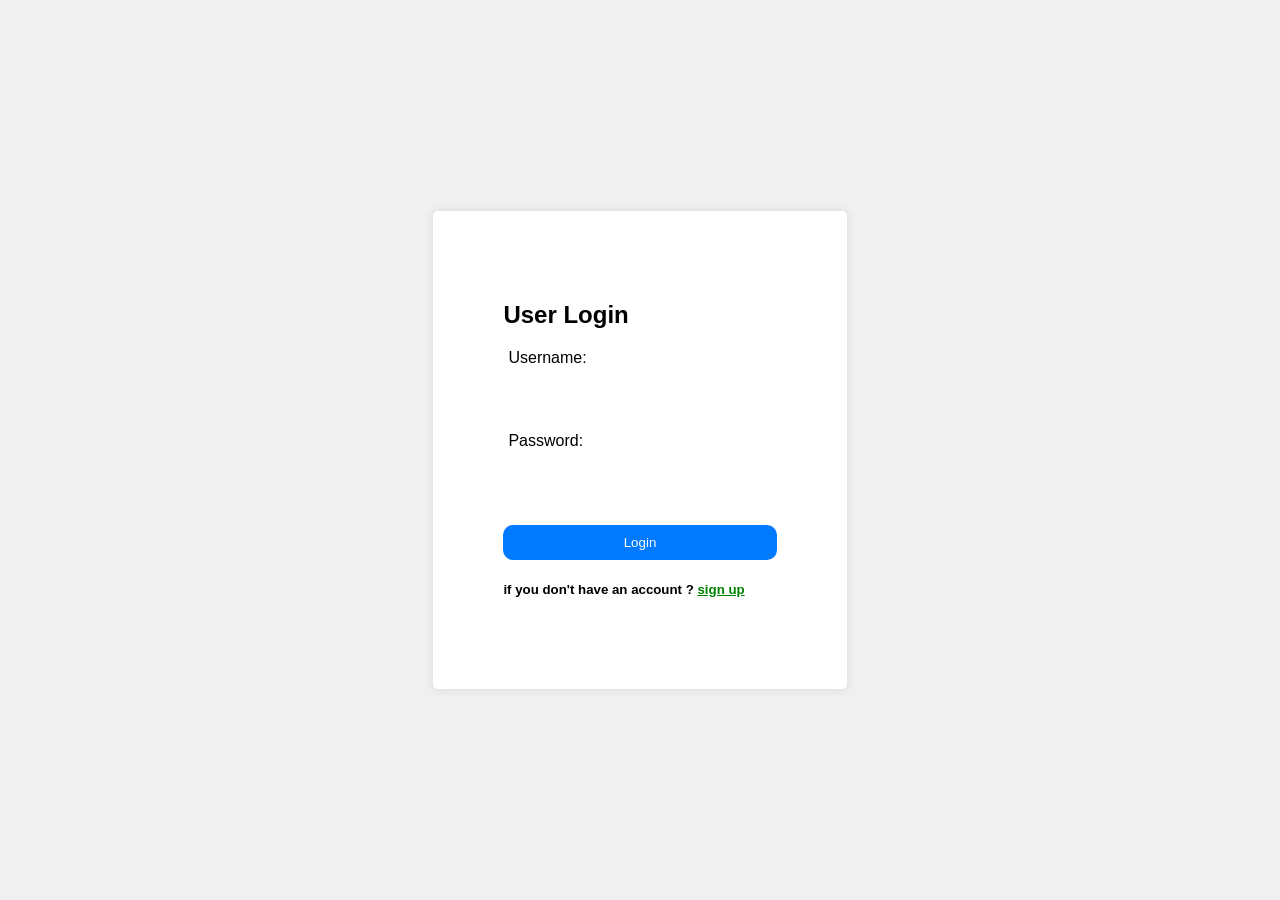
<file: index.html>
<!DOCTYPE html>
<html lang="en">
<head>
<meta charset="UTF-8">
<meta name="viewport" content="width=device-width, initial-scale=1.0">
<title>User Login</title>
<link rel="stylesheet" href="styles.css">
</head>
<body>
<div class="container">
    <form action="/" method="POST" class="form">
        <h2>User Login</h2>
        <div class="form-group">
            <label for="username">Username:</label><br>
            <input type="text" id="username" name="username" required>
        </div>
        <div class="form-group">
            <label for="password">Password:</label>
            <input type="password" id="password" name="password" required>
        </div>
        <button type="submit" class="btn btn-primary">Login</button>
    </form>
    <h5 class="down">if you don't have an account ? <a href="register.html">sign up</a></h5>
</div>

</body>
</html>
</file>
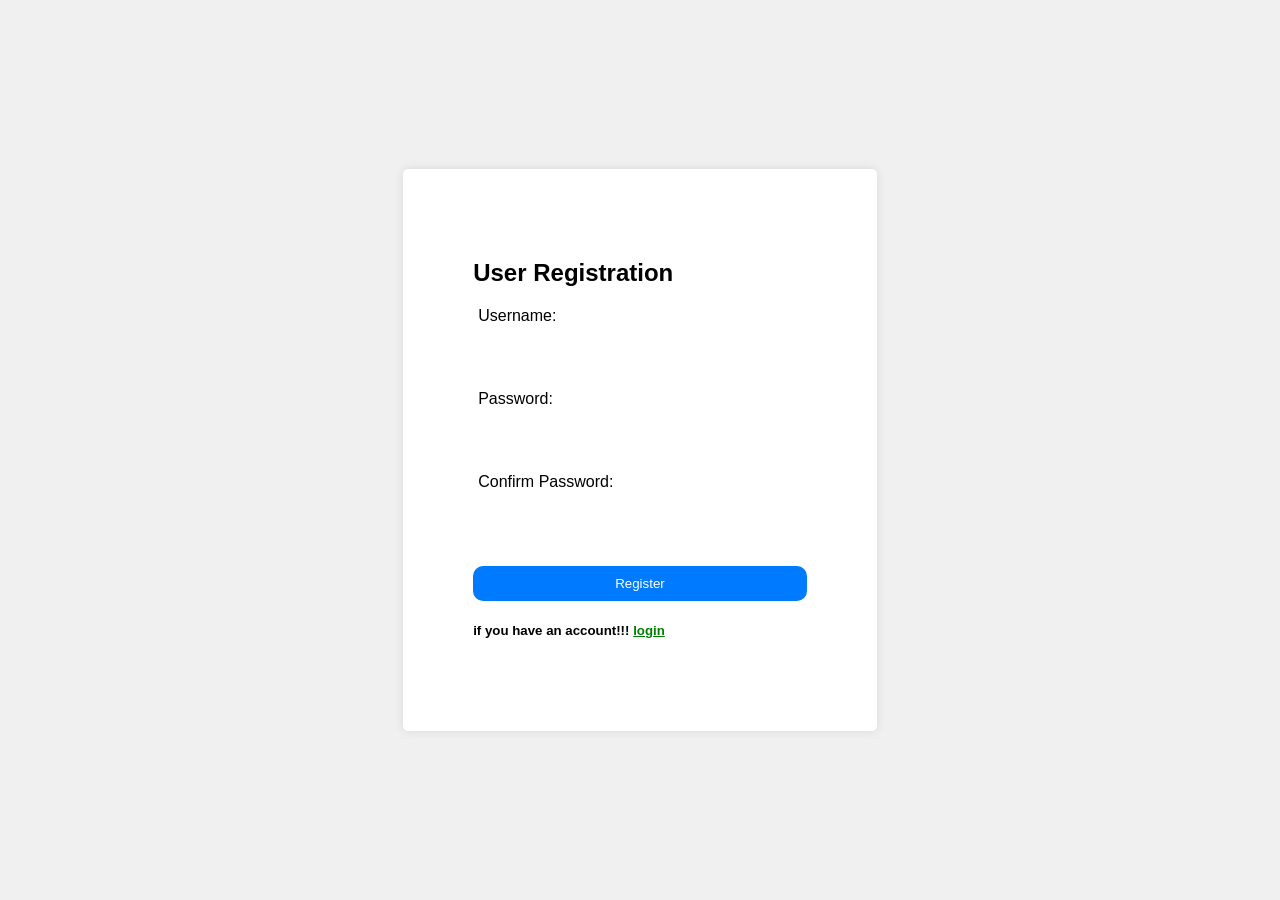
<file: register.html>
<!DOCTYPE html>
<html lang="en">
<head>
<meta charset="UTF-8">
<meta name="viewport" content="width=device-width, initial-scale=1.0">
<title>User Registration</title>
<link rel="stylesheet" href="styles.css">
</head>
<body>

<div class="container">
    <form action="/register" method="POST" class="form">
        <h2>User Registration</h2>
        <div class="form-group">
            <label for="username">Username:</label>
            <input type="text" id="username" name="username" required>
        </div>
        <div class="form-group">
            <label for="password">Password:</label>
            <input type="password" id="password" name="password" required>
        </div>
        <div class="form-group">
            <label for="confirm-password">Confirm Password:</label>
            <input type="password" id="confirm-password" name="confirm-password" required>
        </div>
        <button type="submit" class="btn btn-primary">Register</button>
    </form>
    <h5 class="down">if you have an account!!!  <a href="index.html">login</a></h5>
</div>
</div>

</body>
</html>
</file>
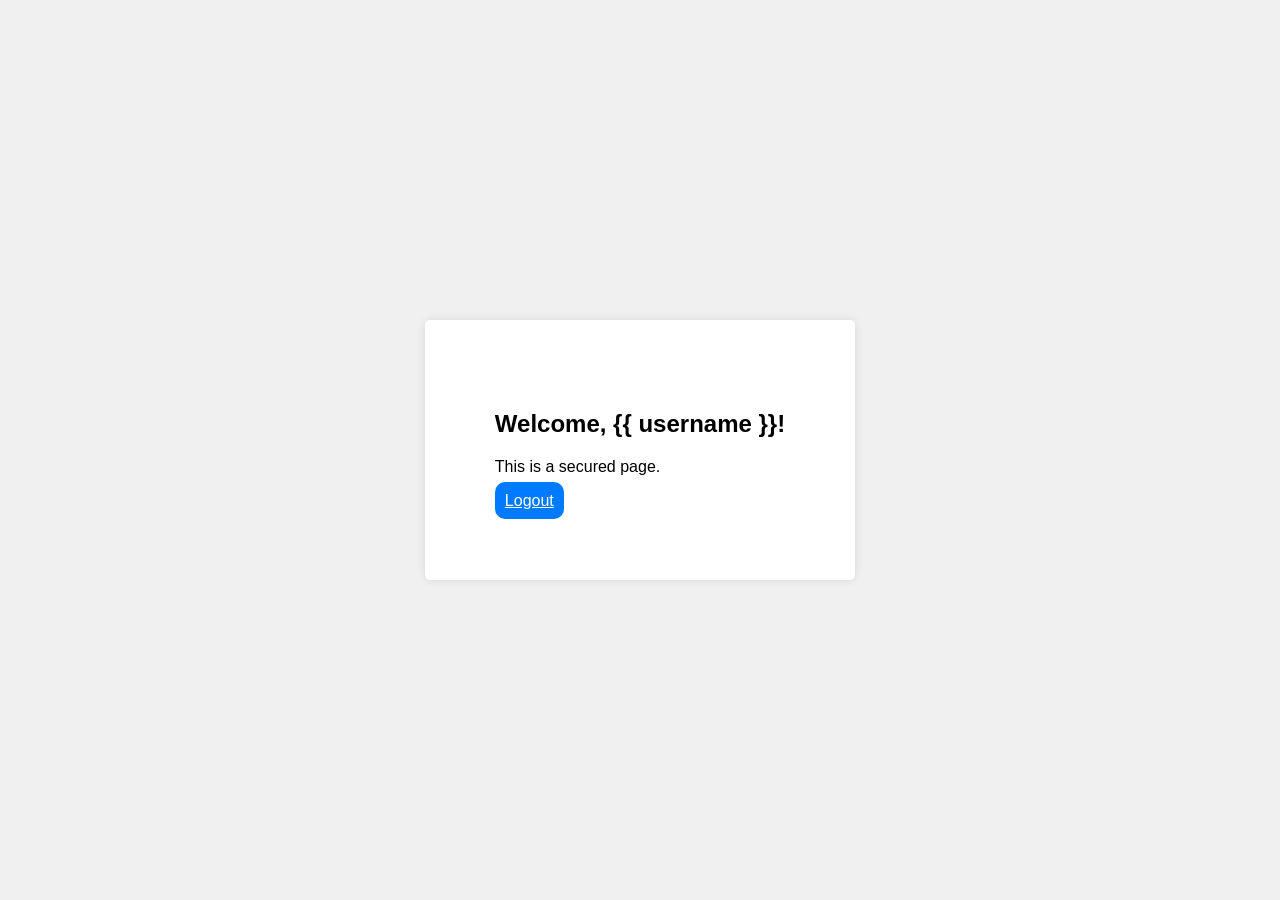
<file: secured_page.html>
<!DOCTYPE html>
<html lang="en">
<head>
<meta charset="UTF-8">
<meta name="viewport" content="width=device-width, initial-scale=1.0">
<title>Secured Page</title>
<link rel="stylesheet" href="styles.css">
</head>
<body>

<div class="container">
    <h2>Welcome, {{ username }}!</h2>
    <p>This is a secured page.</p>
    <a href="/" class="btn btn-primary">Logout</a>
</div>

</body>
</html>
</file>
<file: styles.css>
body {
    font-family: Arial, sans-serif;
    margin: 0;
    padding: 0;
    display: flex;
    justify-content: center;
    align-items: center;
    height: 100vh;
    background-color: #f0f0f0;
}

.container {
    max-width:500px;
    max-height:700px;
    margin: 0 auto;
    padding:70px;
    background-color: #fff;
    border-radius: 5px;
    box-shadow: 0 0 10px rgba(0, 0, 0, 0.1);
}
.form{
    max-width: 700px;
    max-height: 700px;
}

.form-group {
    margin-bottom: 20px;
}

label {
    padding-bottom:2px;
    margin-bottom: 10px;
    margin-left: 5px;
    align-items: center;
}

input[type="text"],
input[type="password"],
button[type="submit"],
a.btn {
    width: 100%;
    padding: 10px;
    box-sizing: border-box;
    border-radius: 10px;
    border:none;
    cursor: pointer;
    align-items: center;
    margin-top: 10px; 
    border-color: dimgray;
    
}

.btn-primary {
    background-color:#007bff;
    color: #fff;
}

.btn-primary:hover {
    background-color:#007bff;
}
.down a{
    text-decoration:underline;
    color:green;
}
</file>
